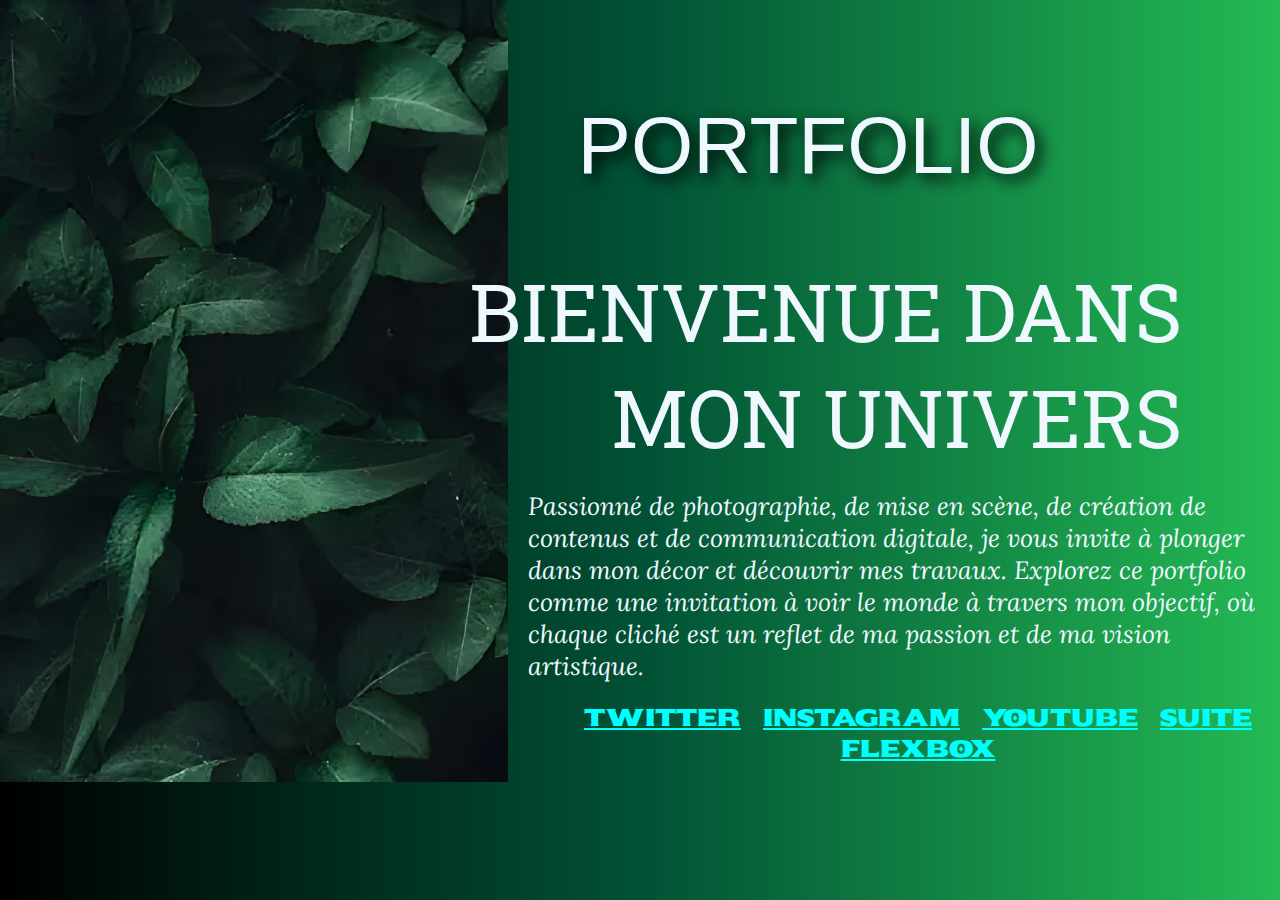
<file: index.html>
<!DOCTYPE html>
<html>

    <head>

        <meta charset="utf-8">
        <title>Portfolio HTML</title>
        <link rel="stylesheet" href="style.css">
        <link rel="preconnect" href="https://fonts.googleapis.com">
        <link rel="preconnect" href="https://fonts.gstatic.com" crossorigin>
        <link href="https://fonts.googleapis.com/css2?family=BBH+Bartle&family=Lora:ital,wght@0,400..700;1,400..700&family=Roboto+Slab:wght@100..900&family=Sekuya&display=swap" rel="stylesheet">
        <meta name="viewport" content="width=device-width, initial-scale=1.0">
    </head>

    <body>

        <header>

            <h1 class="bbh-bartle-regular">

                PORTFOLIO

            </h1>

        </header>

        

        <h2 class="roboto-slab">

            BIENVENUE DANS <br> MON UNIVERS

        </h2>

        <div class="container1">

            Passionné de photographie, de mise en scène, de création de contenus et de communication digitale,
            je vous invite à plonger dans mon décor et découvrir mes travaux. Explorez ce portfolio
            comme une invitation à voir le monde à travers mon objectif, où chaque cliché est un reflet
            de ma passion et de ma vision artistique.

        </div>

        <div class="container2">

            Image de l'année

        </div>

        <footer class="container3">

            <a href="https://www.x.com/@ElonMusk">Twitter</a>      
            <a href="https://www.instagram.com/instagram/">Instagram</a>       
            <a href="https://www.youtube.com/@YouTube">Youtube</a>
            <a href="page2.html">Suite</a>  
            <a href="position.html">flexbox</a>


        </footer>

    </body>

</html>
</file>
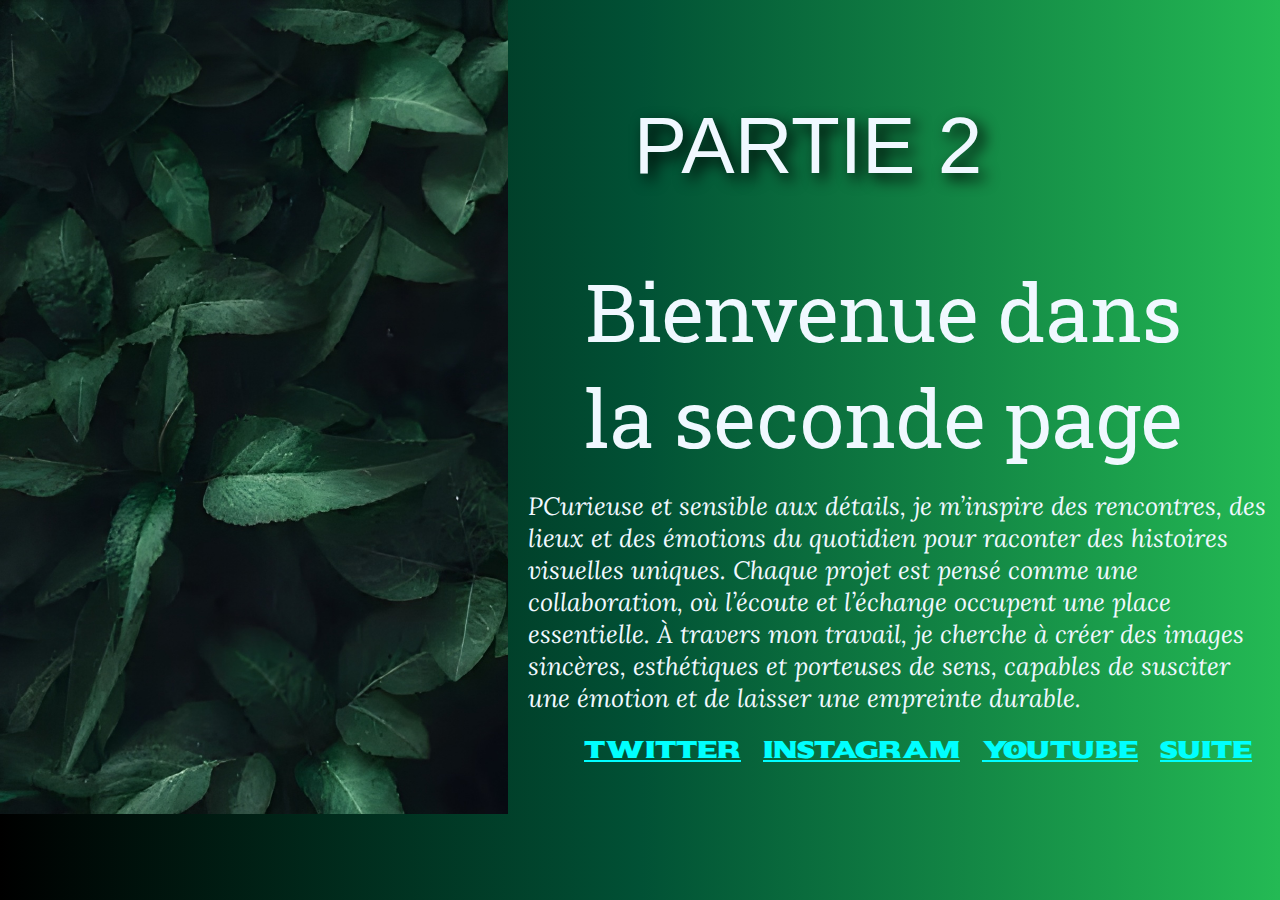
<file: page2.html>
<!DOCTYPE html>
<html>

    <head>

        <meta charset="utf-8">
        <title>Portfolio HTML</title>
        <link rel="stylesheet" href="style.css">
        <link rel="preconnect" href="https://fonts.googleapis.com">
        <link rel="preconnect" href="https://fonts.gstatic.com" crossorigin>
        <link href="https://fonts.googleapis.com/css2?family=BBH+Bartle&family=Lora:ital,wght@0,400..700;1,400..700&family=Roboto+Slab:wght@100..900&family=Sekuya&display=swap" rel="stylesheet">
    </head>

    <body>

        <header>

            <h1 class="bbh-bartle-regular">

                PARTIE  2
            </h1>

        </header>

        

        <h2 class="roboto-slab">

            Bienvenue dans <br> la seconde page

        </h2>

        <div class="container1">

            PCurieuse et sensible aux détails, je m’inspire des rencontres, des lieux et des émotions du quotidien pour raconter des histoires visuelles uniques. Chaque projet est pensé comme une collaboration, où l’écoute et l’échange occupent une place essentielle. À travers mon travail, je cherche à créer des images sincères, esthétiques et porteuses de sens, capables de susciter une émotion et de laisser une empreinte durable.

        </div>

        <div class="container2">

            Image de l'année

        </div>

        <footer class="container3">

            <a href="https://www.x.com">Twitter</a>      
            <a href="https://www.instagram.com/instagram/">Instagram</a>       
            <a href="https://www.youtube.com/@YouTube">Youtube</a>
            <a href="page2.html">Suite</a>     


        </footer>

    </body>

</html>
</file>
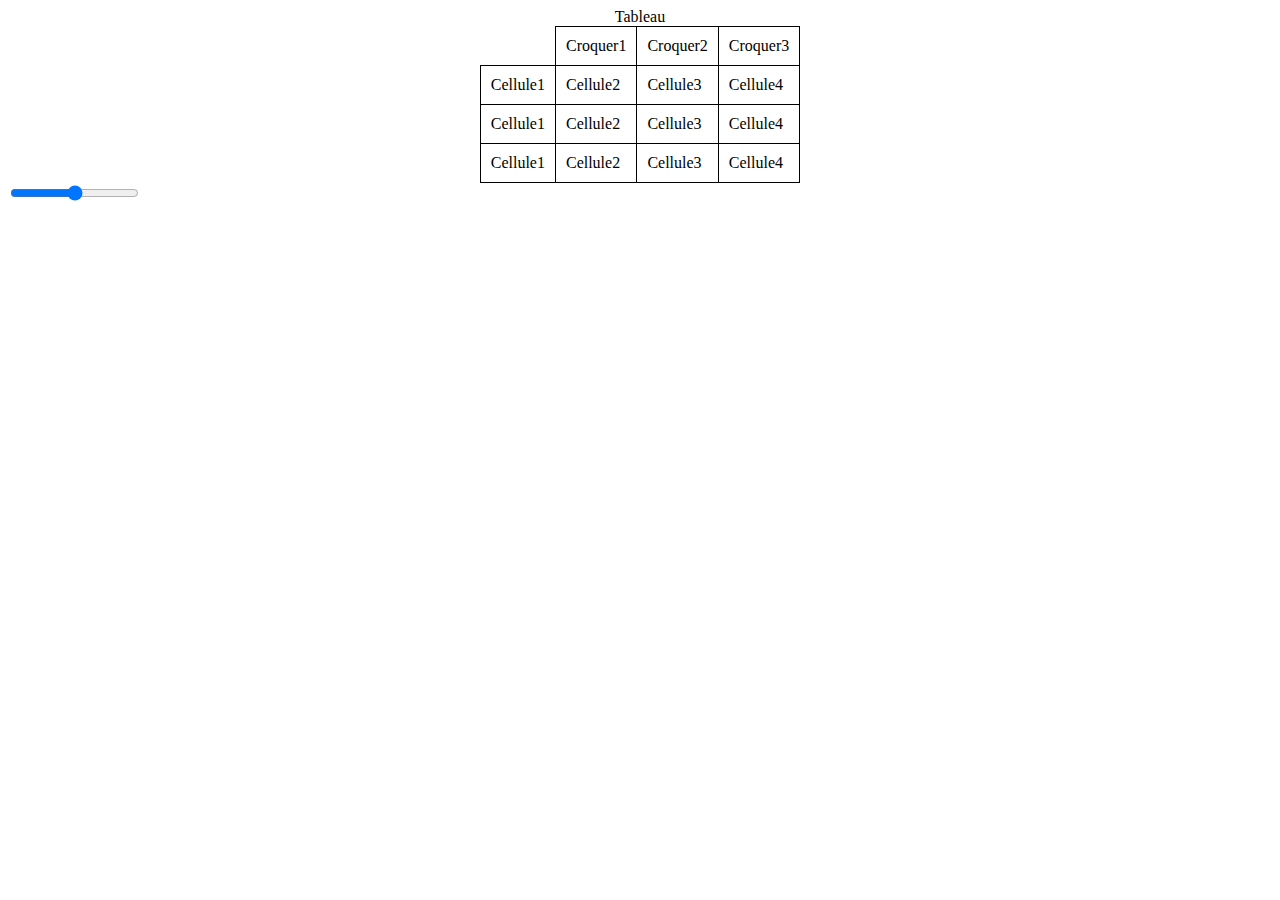
<file: position.html>
<!DOCTYPE html>
<html lang="en">
<head>
    <meta charset="UTF-8">
    <meta name="viewport" content="width=device-width, initial-scale=1.0">
    <title>Document</title>
    <link rel="stylesheet" href="position.css">
</head>
<body>
    <table>
        <caption>Tableau</caption>
        <th>
            <td>Croquer1</td>
            <td>Croquer2</td>
            <td>Croquer3</td>
        </th>
        <tr>
            <td>Cellule1</td>
            <td>Cellule2</td>
            <td>Cellule3</td>
            <td>Cellule4</td>
        </tr>
        <tr>
            <td>Cellule1</td>
            <td>Cellule2</td>
            <td>Cellule3</td>
            <td>Cellule4</td>
        </tr>
        <tr>
            <td>Cellule1</td>
            <td>Cellule2</td>
            <td>Cellule3</td>
            <td>Cellule4</td>
        </tr>
    </table>

    <form method="get" action="">
        <input type="range">
    </form>
</body>
</html>
</file>
<file: style.css>
@media screen and (max-width: 1200px) {
p{
    font:normal;
}
}


html{

    background: linear-gradient(90deg, #000000, #015135, #24ba54);
    width: 100%;
    height: 100%;
    background-repeat: no-repeat;

}

h1{

    text-align:right;
    text-align: center;
    width: 1000px;
    margin-left: 300px;
    margin-top: 100px;  
    color: aliceblue;
    text-shadow: 6px 6px 15px black;

}

h1:hover{

    color: azure;
    font-weight: bolder;
    text-decoration: underline;
}

.bbh-bartle-regular {
  font-family: "BBH Bartle", sans-serif;
  font-weight: 400;
  font-style: normal;
  font-size: 80px;
}

h2{

    text-align: right;
    font-size: 80px;
    margin-right: 90px;
    margin-bottom: 20px;
    color: aliceblue;


}




.roboto-slab {
  font-family: "Roboto Slab", serif;
  font-optical-sizing: auto;
  font-weight:normal;
  font-style: normal;
}

.container1 {

    color: aliceblue;
    text-align: left;
    margin-left: 520px;
    font-size: 25px;
    font-family: "Lora", serif;
    font-optical-sizing: auto;
    font-weight: lighter;
    font-style: italic;

}

.container2 {

    margin-top: -1000px;    
    background-attachment: fixed;
    margin-left: -50px;
    width: 550px;
    height: 1100px;
    size: 15em;
    background-image:url(images/green.jpg);
    background-size: 1000px;
    opacity: 1;
    
}


a:hover{

    color: greenyellow;

}

a:active{

    color: rgb(255, 255, 255);

}

.container1:hover{

    opacity: .8;
    text-decoration: underline;

}


a{

color: aqua;
stroke: #000000;
stroke-width: 100px;

}

h2:hover{

    font-weight: bold;
    opacity: .7;
    text-decoration: underline;

}

.container3{

    text-align: center;
    width: 820px;
    text-align: center;
    margin-left: 500px;
    margin-top: -80px;
    font-size: x-large;
    background-color: rgba(240, 248, 255, 0);
    word-spacing: 10px;
    text-decoration: none;
    font-family: "Sekuya", system-ui;
    font-weight: lighter;


}

.sekuya-regular {
  font-family: "Sekuya", system-ui;
  font-weight: 400;
  font-style: normal;
}


.container4{

    width: 1200px;

}
</file>
<file: position.css>
@media screen and (max-width: 1136px) {
    p{
        font-size: medium;
        color: blue;


    }
}

.element{

    position: fixed;
    right: 0;
    top: 0;

}

td{
    border: 1px solid black;
    padding: 10px;
}

table{
    border-collapse: collapse;
    margin: auto;
}

form{
    margin: auto;
    size: 200px;
}
</file>
